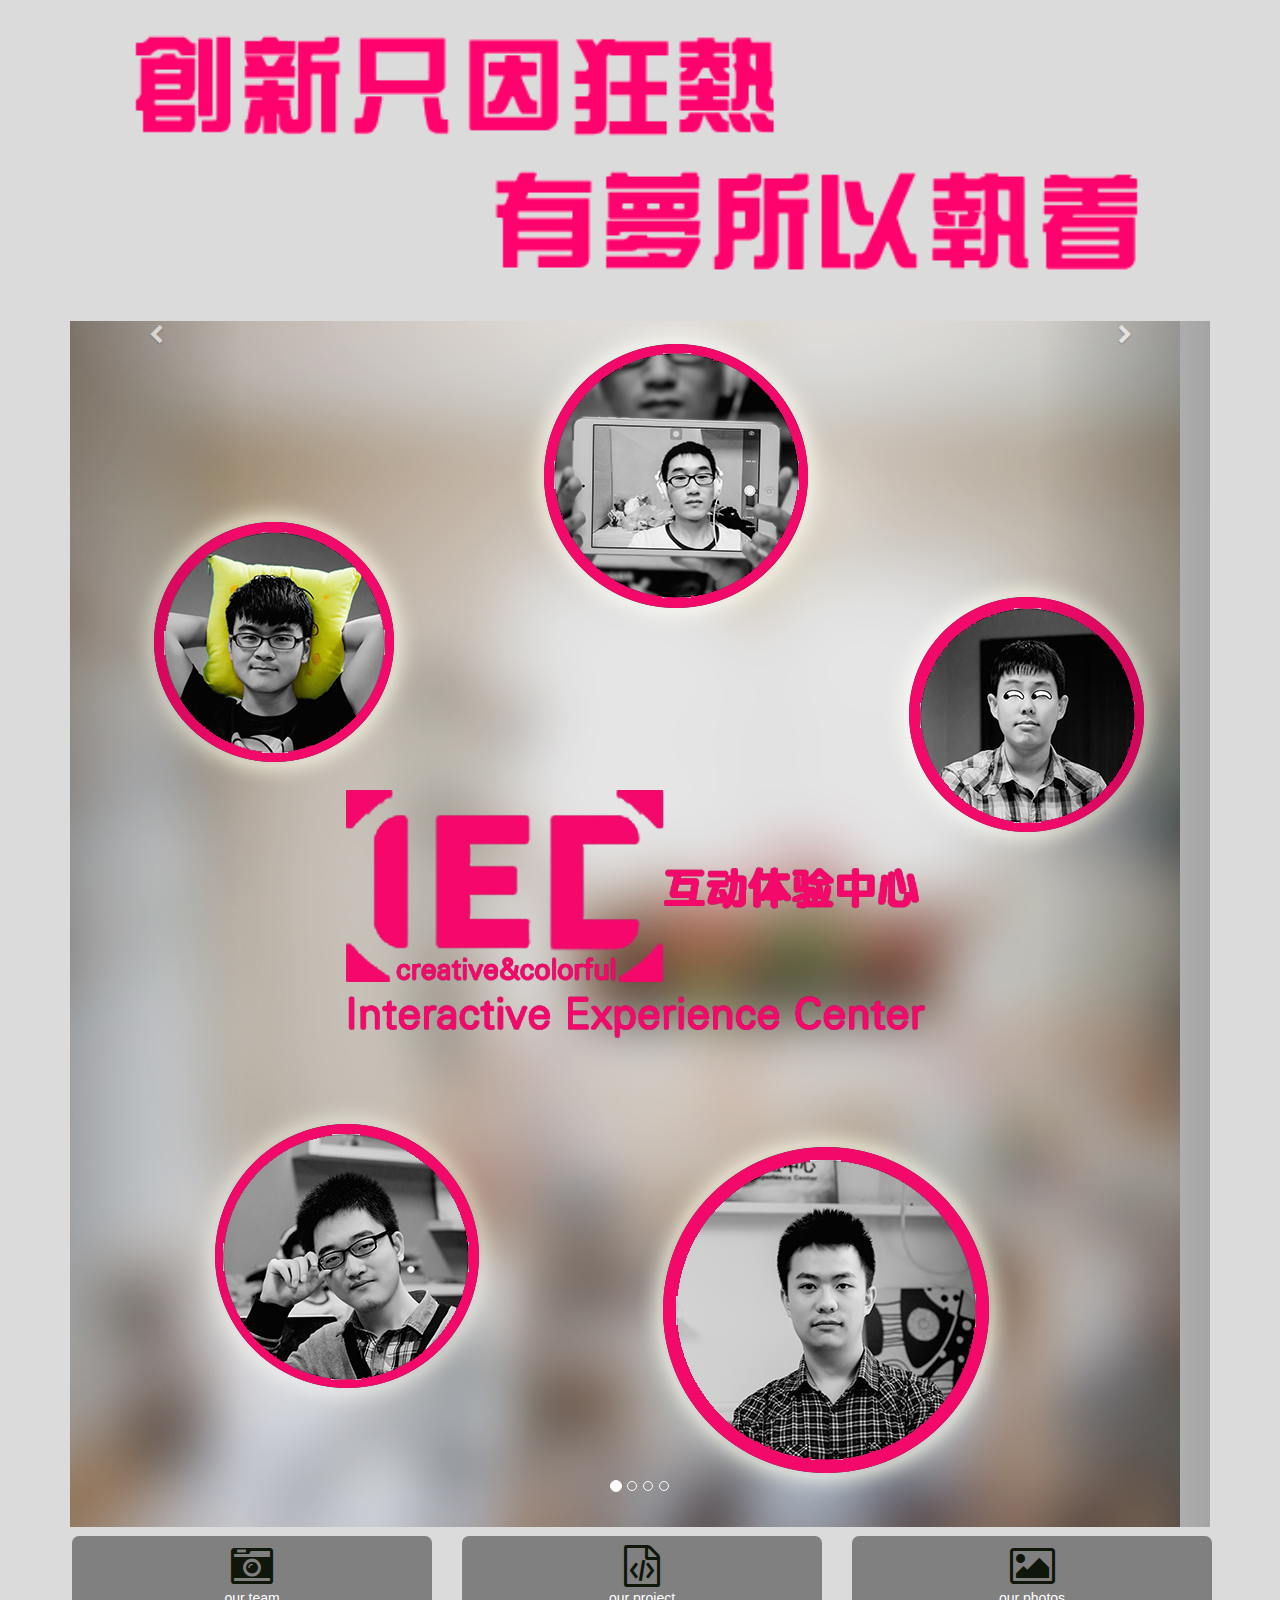
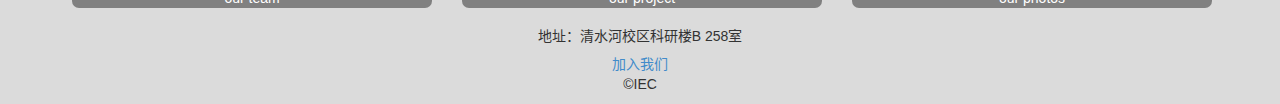
<file: index.html>
<!DOCTYPE html>
<html lang="zh-cn">
<head>
	<meta charset="utf-8">
    <meta http-equiv="X-UA-Compatible" content="IE=edge">
    <meta name="viewport" content="width=device-width, initial-scale=1">
    <title>IEC</title>
    <link href="./view/bootstrap.min.css" rel="stylesheet" type="text/css">
    <link rel="stylesheet" type="text/css" href="./view/font-awesome.min.css">
    <link href="./view/index-css.css" rel="stylesheet" type="text/css">
</head>
<body>
	<div class="container">
		<div class="banner">
			<img src="./img/banner2.png">
		</div>
		<div id="carousel-example-generic" class="carousel slide" data-ride="carousel">
		  <!-- Indicators -->
			<ol class="carousel-indicators">
				<li data-target="#carousel-example-generic" data-slide-to="0" class="active"></li>
				<li data-target="#carousel-example-generic" data-slide-to="1"></li>
				<li data-target="#carousel-example-generic" data-slide-to="2"></li>
				<li data-target="#carousel-example-generic" data-slide-to="3"></li>
		  	</ol>

		  <!-- Wrapper for slides -->
		  <div class="carousel-inner" role="listbox">
		    <div class="item active">
		    	<img src="./img/carousel1.jpg" alt="">
		    </div>
		    <div class="item">
		    	<img src="./img/carousel2.png" alt="">
		    </div>
		    <div class="item">
		    	<img src="./img/carousel3.jpg" alt="">
		    </div>
		    <div class="item">
		    	<img src="./img/carousel4.jpg" alt="">
		    </div>
		  </div>

		  <!-- Controls -->
		  <a class="left carousel-control" href="#carousel-example-generic" role="button" data-slide="prev">
		    <div class="icon-position-center"><i class="fa fa-chevron-left"></i></div>
		  </a>
		  <a class="right carousel-control" href="#carousel-example-generic" role="button" data-slide="next">
		    <div class="icon-position-center"><i class="fa fa-chevron-right"></i></div>
		  </a>
		</div>
		<!-- span改为了div -->
		<div class="row">
			<div class="col-xs-4">
				<div class="block-reference">
					<a href="./our-team.html">
						<div>
						<i class="fa fa-camera-retro fa-3x"></i>
						</div>
						<p>our team</p>
					</a>
				</div>
			</div>
			<div class="col-xs-4">
				<div class="block-reference">
					<a href="./project.html">
						<div>
						<i class="fa fa-file-code-o fa-3x"></i>
						</div>
						<p>our project</p>
					</a>
				</div>
			</div>
			<div class="col-xs-4">
				<div class="block-reference">
					<a href="">
						<div>
						<i class="fa fa-picture-o fa-3x"></i>
						</div>
						<p class="grey-block-words">our photos</p>
					</a>
				</div>
			</div>
		</div>
		<div class="row">
			<div class="col-xs-12">
				<span>地址：清水河校区科研楼B 258室</span>
			</div>
		</div>
		<div class="row">
			<div class="col-xs-12">
				<a href="">加入我们</a>
			</div>
		</div>
		<p class="copy-right">©IEC</p>
	</div>
</body>
<script src="./control/jQuery1.11.1.js"></script>
<script src="./control/bootstrap.min.js"></script>
<script type="text/javascript">
	$('.carousel').carousel()
</script>
</html>
</file>
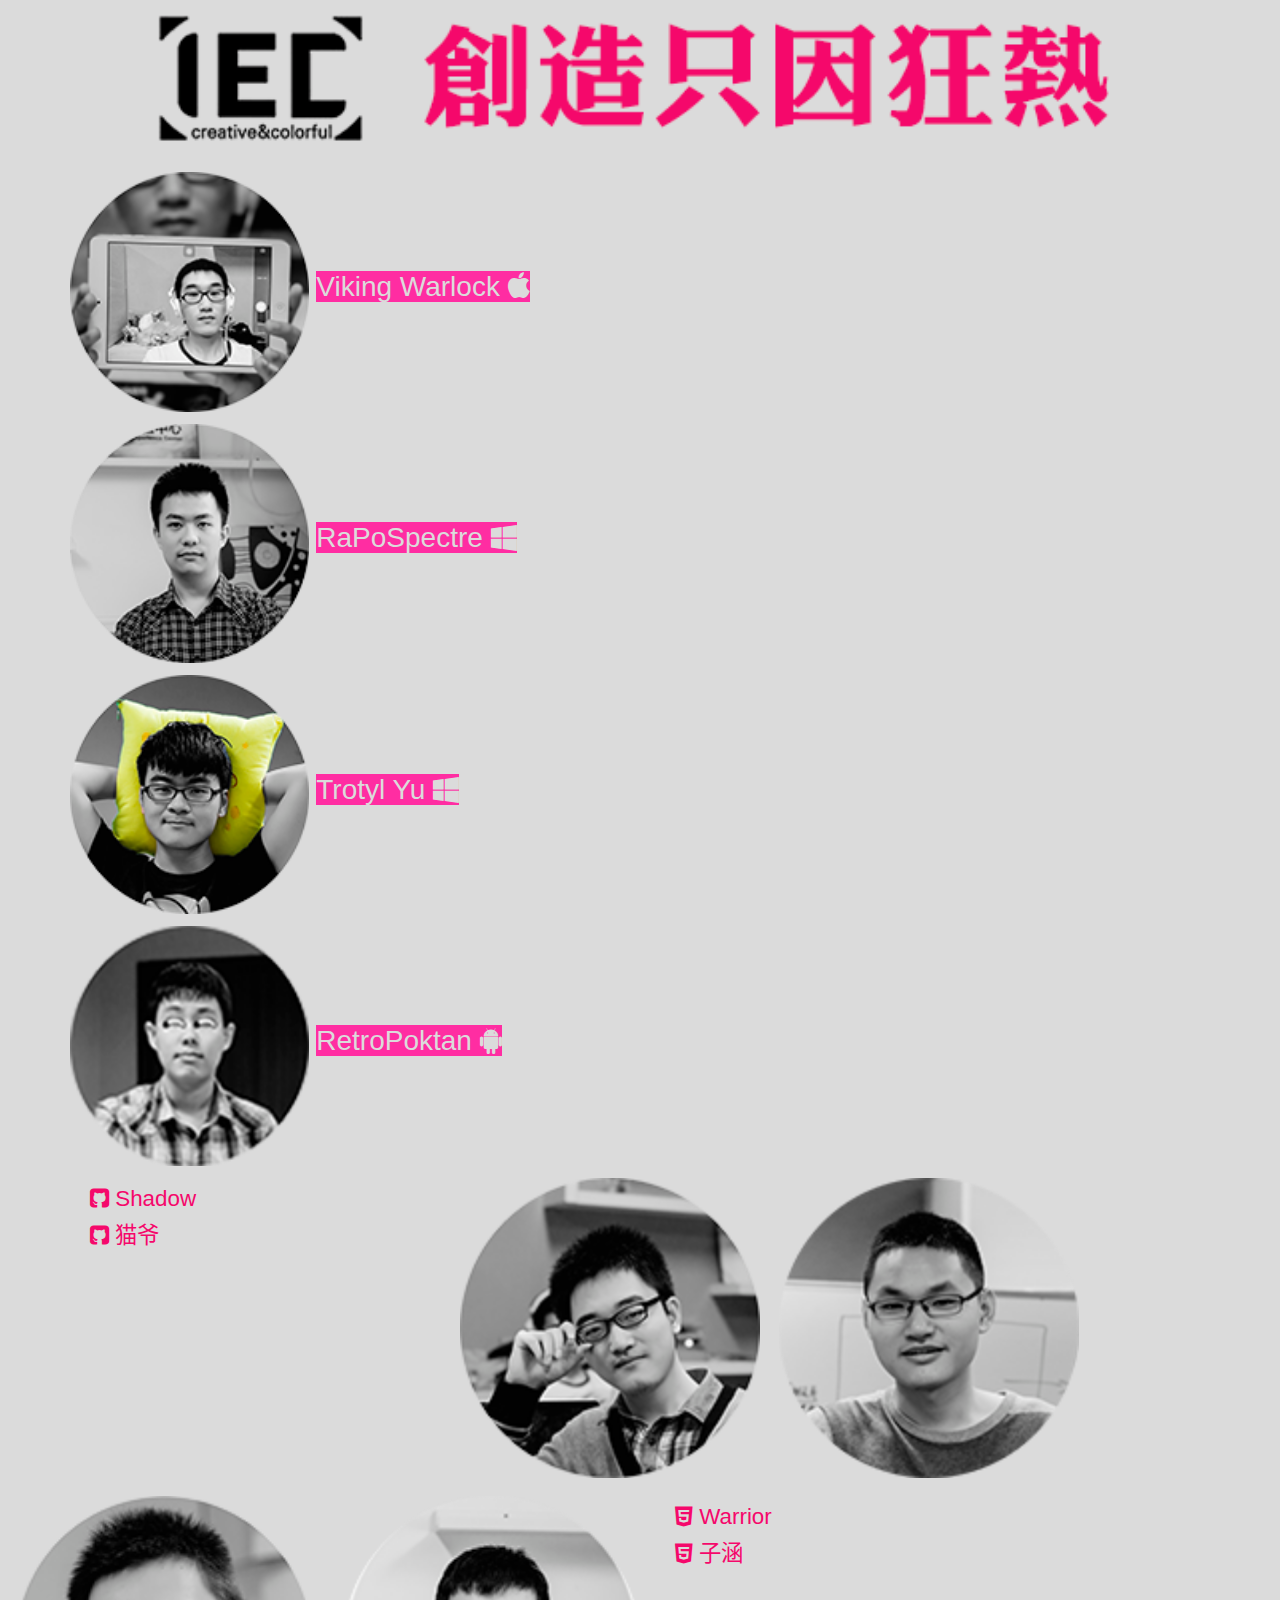
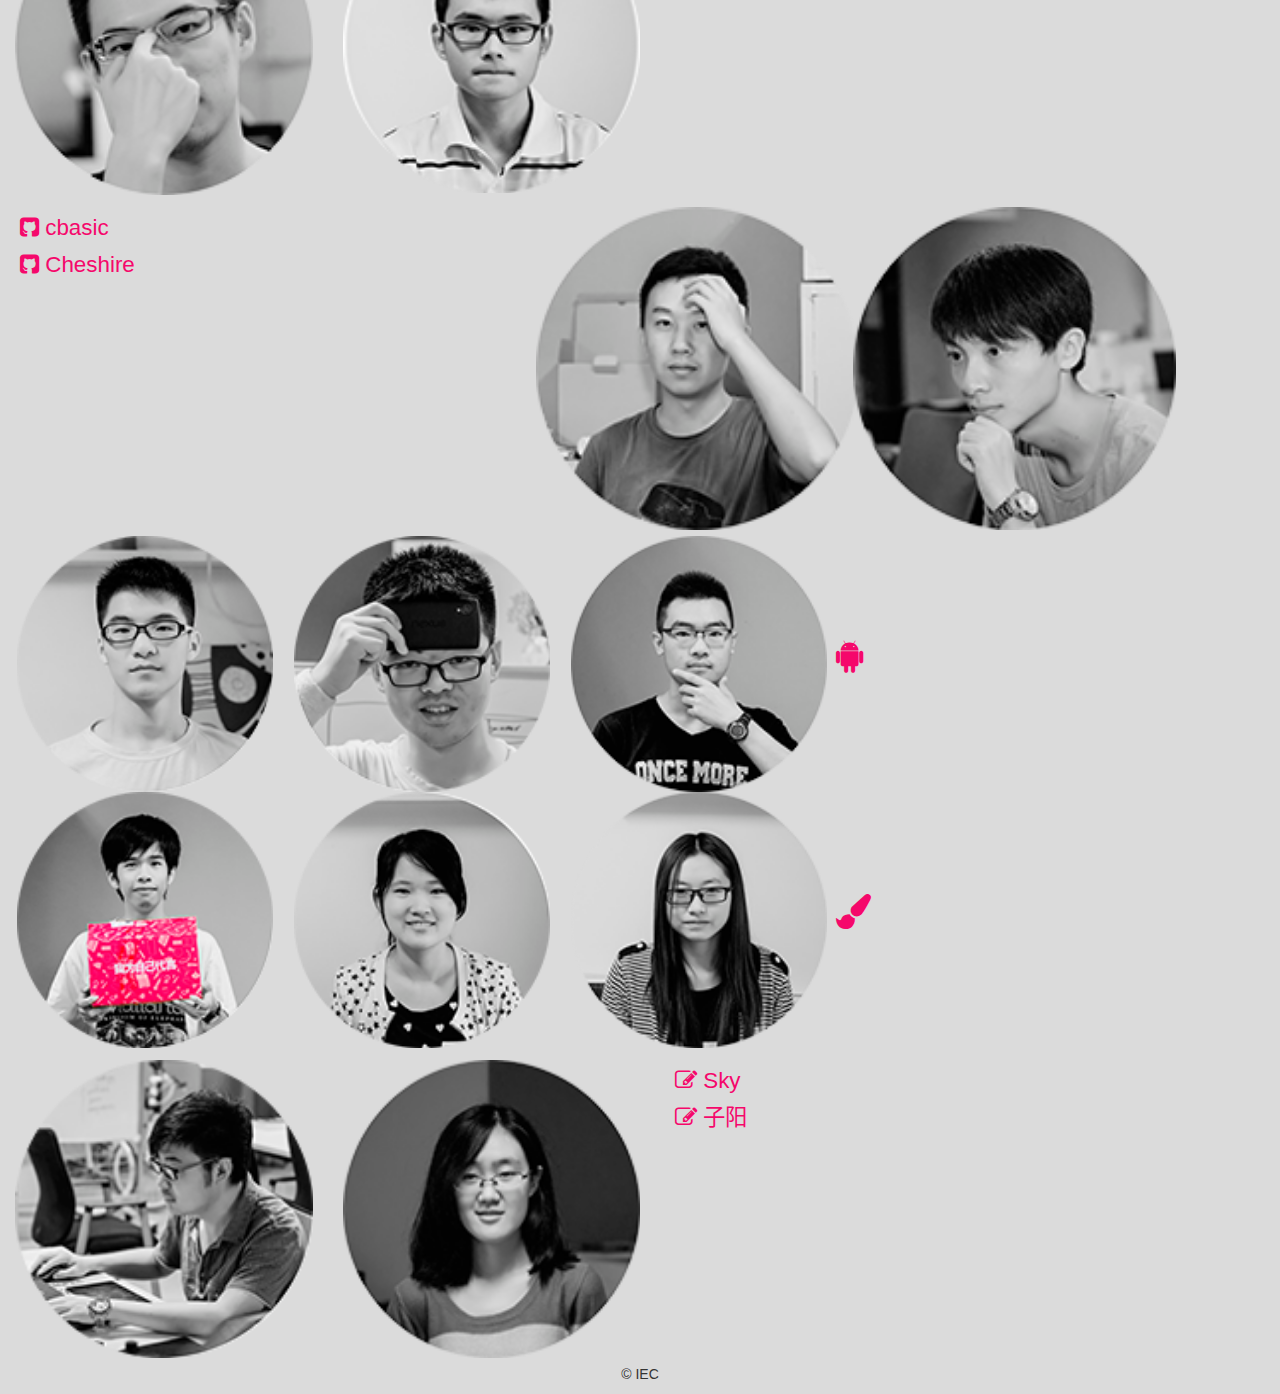
<file: our-team.html>
<!DOCTYPE html>
<html lang="zh-cn">
<head>
	<meta charset="utf-8">
    <meta http-equiv="X-UA-Compatible" content="IE=edge">
    <meta name="viewport" content="width=device-width, initial-scale=1">
    <title>IEC</title>
    <link href="./view/bootstrap.min.css" rel="stylesheet" type="text/css">
    <link rel="stylesheet" type="text/css" href="./view/font-awesome.min.css">
    <link href="./view/team-css.css" rel="stylesheet" type="text/css">
</head>
<style type="text/css">
	body{
		background: #DBDBDB;
	}
</style>
<body>
	<div class="container" style="background=">
		<div class="banner">
			<img src="./img/banner1.png">
		</div>
		<div class="row row-block">
			<div class="col-xs-12">
				<img src="./img/viking.png"/>
				<a href="">Viking Warlock <i class="fa fa-apple"></i></a>
			</div>
		</div>
		<div class="row row-block">
			<div class="col-xs-12">
				<img src="./img/zjq.png"/>
				<a href="">RaPoSpectre <i class="fa fa-windows"></i></a>
			</div>
		</div>
		<div class="row row-block">
			<div class="col-xs-12">
				<img src="./img/yzj.png"/>
				<a href="">Trotyl Yu <i class="fa fa-windows"></i></a>
			</div>
		</div>
		<div class="row row-block">
			<div class="col-xs-12">
				<img src="./img/jzw.png"/>
				<a href="">RetroPoktan <i class="fa fa-android"></i></a>
			</div>
		</div>
		<div class="row row-block">
			<div class="col-xs-4">
				<div class="row row-left-offset">
					<span><i class="fa fa-github-square"></i> Shadow</span>
				</div>
				<div class="row row-left-offset">
					<span><i class="fa fa-github-square"></i> 猫爷</span>
				</div>
			</div>
			<div class="col-xs-8">
				<span><img src="./img/wsy.png"/></span>
				<span><img src="./img/zyp.png"/></span>
			</div>
		</div>
		</div>
		<div class="row row-block">
			<div class="col-xs-3">
				<span><img src="./img/warrior.png"></span>
			</div>
			<div class="col-xs-3">
				<span><img src="./img/qi.png"></span>
			</div>
			<div class="col-xs-6">
				<div class="row row-left-offset">
					<span class="name-col-6"><i class="fa fa-html5"></i> Warrior</span>
				</div>
				<div class="row row-left-offset">
					<span class="name-col-6"><i class="fa fa-html5"></i> 子涵</span>
				</div>
			</div>
		</div>
		<div class="row row-block">
			<div class="col-xs-5">
				<div class="row row-left-offset">
					<span class="name-col-6"><i class="fa fa-github-square"></i> cbasic</span>
				</div>
				<div class="row row-left-offset">
					<span class="name-col-6"><i class="fa fa-github-square"></i> Cheshire</span>
				</div>
			</div>
			<div class="col-xs-7">
				<img src="./img/wr.png"/>
				<img src="./img/che.png"/>
			</div>
		</div>
		<div class="row">
			<div class="col-xs-12 col-12-img">
				<img src="./img/zj.png"/>
				<img src="./img/xr.png"/>
				<img src="./img/dqw.png"/>
				<span><i class="fa fa-android"></i></span>
			</div>
		</div>
		<div class="row">
			<div class="col-xs-12 col-12-img">
				<img src="./img/raijin.png"/>
				<img src="./img/wym.png"/>
				<img src="./img/lina.png"/>
				<span><i class="fa fa-paint-brush"></i></span>
			</div>
		</div>
		<div class="row row-block">
			<div class="col-xs-3">
				<span><img src="./img/ch.png"></span>
			</div>
			<div class="col-xs-3">
				<span><img src="./img/wzy.png"></span>
			</div>
			<div class="col-xs-6">
				<div class="row row-left-offset">
					<span class="name-col-6"><i class="fa fa-pencil-square-o"></i> Sky</span>
				</div>
				<div class="row row-left-offset">
					<span class="name-col-6"><i class="fa fa-pencil-square-o"></i> 子阳</span>
				</div>
			</div>
		</div>

		<p class="copy-right">© IEC</p>
	</div>
</body>
<script src="./control/jQuery1.11.1.js"></script>
<script src="./control/bootstrap.min.js"></script>
<script type="text/javascript">
	$('.carousel').carousel()
</script>
</html>
</file>
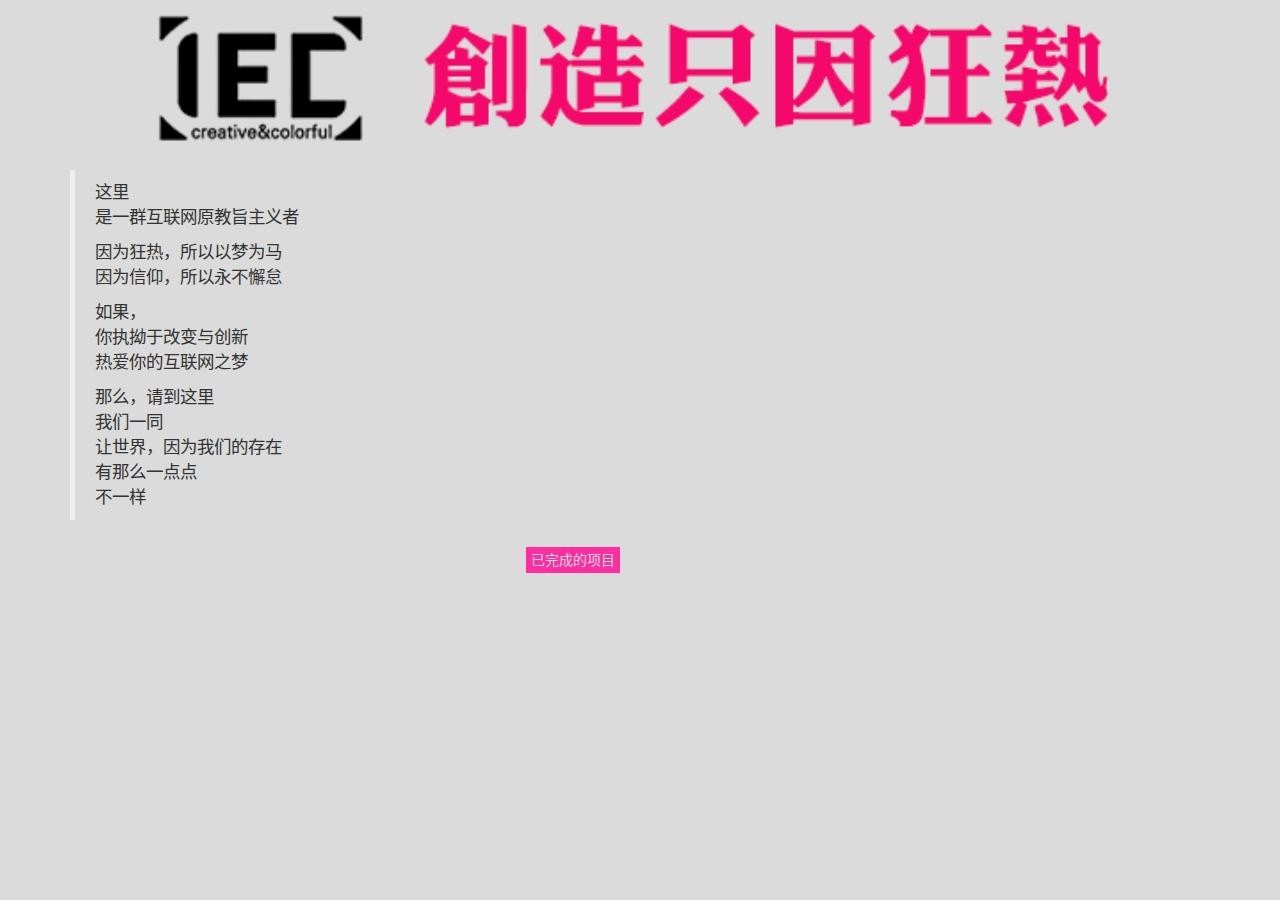
<file: project.html>
<!DOCTYPE html>
<html lang="zh-cn">
<head>
	<meta charset="utf-8">
    <meta http-equiv="X-UA-Compatible" content="IE=edge">
    <meta name="viewport" content="width=device-width, initial-scale=1">
    <title>IEC</title>
    <link href="./view/bootstrap.min.css" rel="stylesheet" type="text/css">
    <link rel="stylesheet" type="text/css" href="./view/font-awesome.min.css">
    <link href="./view/project-css.css" rel="stylesheet" type="text/css">
</head>
<body>
	<div class="container">
        <div class="banner">
            <img src="./img/banner1.png">
        </div>
        <div class="row row-fade-out">
            <div class="col-xs-12">
                <blockquote>
                    <p>
                    这里
                    </br>
                    是一群互联网原教旨主义者
                    </p>
                    <p>
                    因为狂热，所以以梦为马
                    </br>
                    因为信仰，所以永不懈怠
                    </p>
                    <p>    
                    如果，
                    </br>
                    你执拗于改变与创新
                    </br>
                    热爱你的互联网之梦
                    </p>
                    <p>
                    那么，请到这里
                    </br>
                    我们一同
                    </br>
                    让世界，因为我们的存在
                    </br>
                    有那么一点点
                    </br>
                    不一样
                    </p>
                </blockquote>
            </div>
        </div>
            <div class="row row-fade-out">
                <div class="col-xs-12">
                    <a href="#" id="fade-in-out">已完成的项目</a>
                </div>
            </div>  
            <div class="row row-fade-in">
                <div class="col-xs-12">
                    <span><i class="fa fa-html5"></i></span>
                </div>
            </div>
            <div class="row row-fade-in">
                <div class="col-xs-12">
                    <span><i class="fa fa-apple"></i></span>
                </div>
            </div>
            <div class="row row-fade-in">
                <div class="col-xs-12">
                    <span><i class="fa fa-android"></i></span>
                </div>
            </div>
	</div>
</body>
<script src="./control/jQuery1.11.1.js"></script>
<script src="./control/bootstrap.min.js"></script>
<script type="text/javascript">
    $(document).ready(function(){
        $("#fade-in-out").click(function(){
            $(".row-fade-out").fadeOut(1000);
            $(".row-fade-in").fadeIn(3000);
        });
    });
</script>
</html>
</file>
<file: view/index-css.css>
@charset="UTF-8"
html{
	height: 100%;
	min-height: 100%;
}
body{
	height: 100%;
	min-height: 100%;
	background: #DBDBDB;
}
.col-xs-4{
	height: 33.4%;
	margin-top: 7px;
}
.col-xs-12{
	text-align: center;
	margin-top: 8px;
}
.container{
	height: 100%;
	min-height: 100%;
}
.banner img{
	width: 100%;
}
.block-reference{
	background: #808080;
	width: 100%;
	height: 33.4%;
	margin: 2px;
	border-radius: 7px;
}
.block-reference div{
	text-align: center;
}
.block-reference p{
	color: #FFFFFF;
	text-align: center;
}
.block-reference i{
	color: #0F160A;
	margin-top: 10px;
}
.icon-position-center{
	text-align: center;
}
.copy-right{
	text-align: center;
	bottom: 0px;
}
</file>
<file: view/team-css.css>
@charset="UTF-8"
html{
	height: 100%;
	min-height: 100%;
}
body{
	height: 100%;
	min-height: 100%;
	background: #DBDBDB;
}
.container{
	height: 100%;
	min-height: 100%;
}
.row-block{
	margin-top: 12px;
	margin-bottom: 6px;
}
.col-xs-12 img{
	width: 21%;
	/*margin-top: 10px;
	margin-bottom: 3px;*/
}
.col-xs-12 a{
	background: #FF2DA2;
	font-size: 2em;
	color: #DBDBDB;
	margin-left: 3px;
}
.name-col-6{
	font-size: 1.6em;
	color: #F5086B;
}
.col-xs-8 img{
	width: 40%;
	margin-right: 15px;
}
.col-xs-7 img{
	width: 44%;
	margin-left: -10px;
}
.col-xs-4 span{
	font-size: 1.6em;
	color: #F5086B;
}
.col-xs-3 img{
	width: 100%;
	margin-left: 15px;
}
.row-left-offset{
	margin-left: 20px;
	margin-top: 5px;
}
.col-12-img img{
	width: 20%;
	margin-left: 17px;
}
.col-12-img span{
	font-size: 2.5em;
	color: #F5086B;
	margin-left: 5px;
}

.banner img{
	width: 100%;
}
.copy-right{
	text-align: center;
	bottom: 0px;
}
</file>
<file: view/project-css.css>
@charset="UTF-8"
html{
	height: 100%;
	min-height: 100%;
}
body{
	height: 100%;
	min-height: 100%;
	background: #DBDBDB;
}
.container{
	height: 100%;
	min-height: 100%;
}
.banner img{
	width: 100%;
}
.col-xs-12{
	margin-top: 10px;
}
.col-xs-12 p{
	font-size: 1em;
	font-family: "微软雅黑";
}
.col-xs-12 i{
	font-size: 4em;
}
#fade-in-out{
	margin-left: 40%;
	background: #FF2DA2;
	color: #DBDBDB;
	padding: 5px;
}
.row-fade-in{
	display: none;
}
</file>
